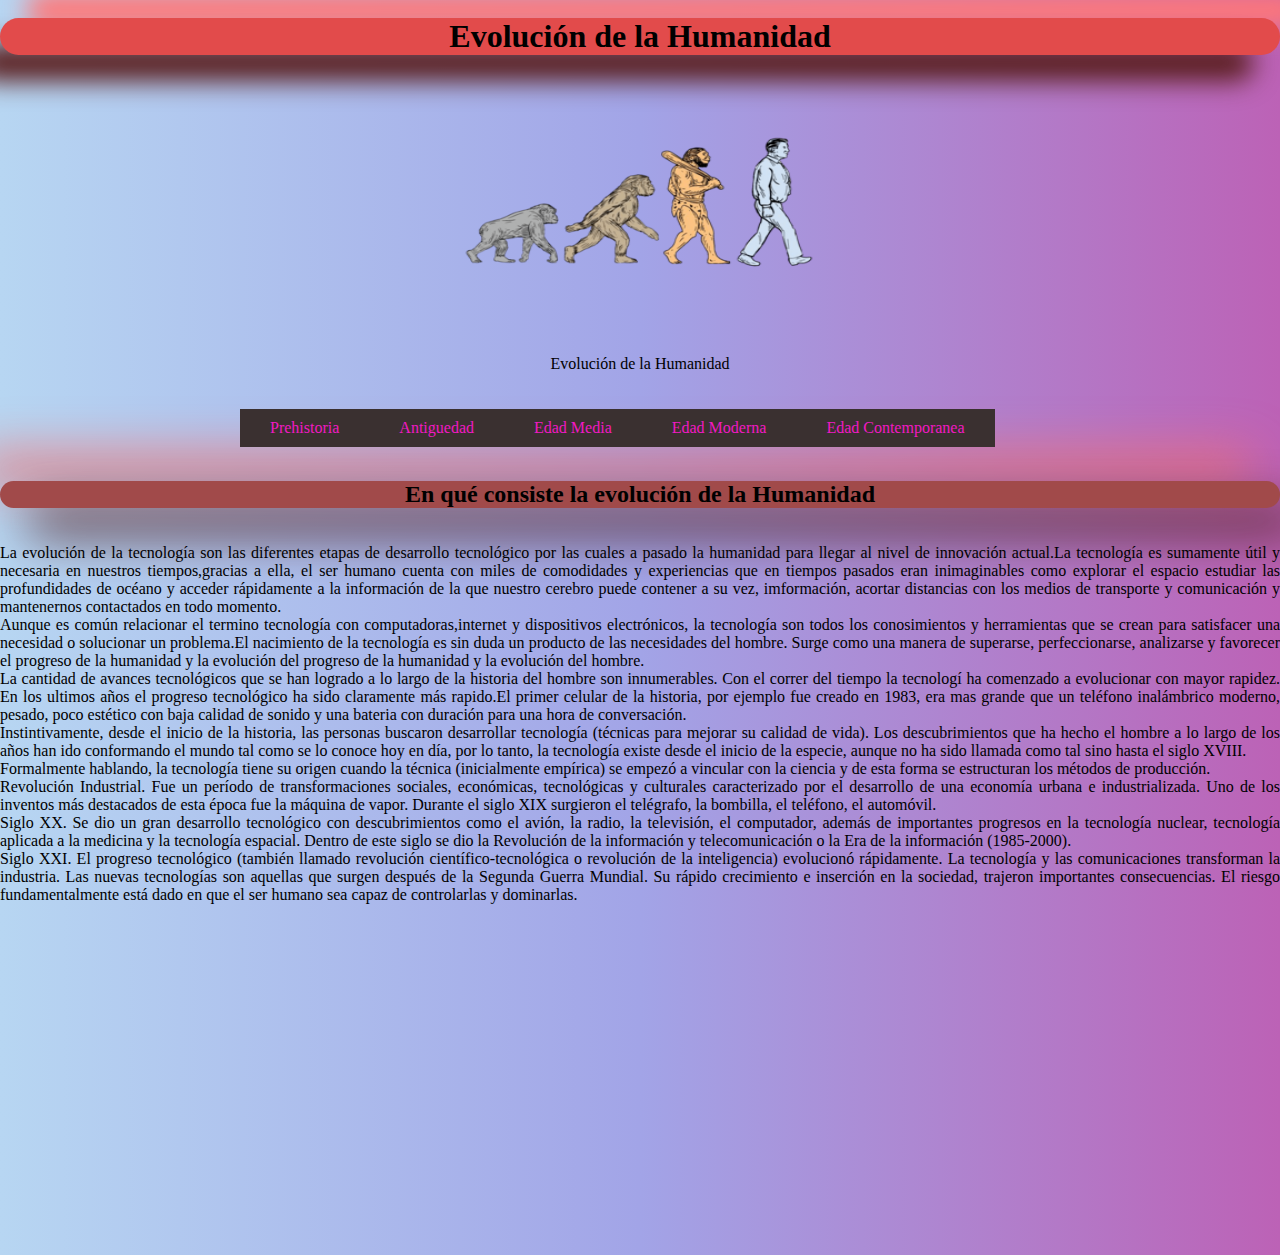
<file: index.html>
<doctype html>
<html>
	<head>
		<meta charset="utf-8">
		<title>Evolucion de la Humanidad</title>
		<link rel="stylesheet" href="Evolucion.css">
	</head>
	<body></br>
			<center><h1>Evoluci&oacuten de la Humanidad</h1></center>
		<figure>
			<center><img src="Imagenes\evolucion.png" alt="Escudo" width="400" height="300">
			<figcaption>Evoluci&oacuten de la Humanidad</figcaption></center>
		</figure>
			<br></br>

		<div id="header">
            <ul class="nav">
                <li> <a href="Prehistoria.html">Prehistoria</a></li>
                <li> <a href="Antiguedad.html">Antiguedad</a></li>
                <li> <a href="Edad Media.html">Edad Media</a></li>
				<li> <a href="Edad Moderna.html">Edad Moderna</a></li>
				<li> <a href="Edad Contemporanea.html">Edad Contemporanea</a></li>
            </ul>
        	</div>
			<br></br><br></br>

		<h2>En qu&eacute consiste la evoluci&oacuten de la Humanidad</h2>
		<br></br>
		<p>La evoluci&oacuten de la tecnolog&iacutea son las diferentes etapas de desarrollo tecnol&oacutegico
		por las cuales a pasado la humanidad para llegar al nivel de innovaci&oacuten actual.La tecnolog&iacutea es
		sumamente &uacutetil y necesaria en nuestros tiempos,gracias a ella, el ser humano cuenta con miles de comodidades 
		y experiencias que en tiempos pasados eran inimaginables como explorar el espacio estudiar las profundidades de oc&eacuteano
		y acceder r&aacutepidamente a la informaci&oacuten de la que nuestro cerebro puede contener a su vez, imformaci&oacuten, acortar distancias 
		con los medios de transporte y comunicaci&oacuten y mantenernos contactados en todo momento.</p> 	

		<p>Aunque es com&uacuten relacionar el termino tecnolog&iacutea con computadoras,internet y dispositivos 
		electr&oacutenicos, la tecnolog&iacutea son todos los conosimientos y herramientas que se crean para satisfacer 
		una necesidad o solucionar un problema.El nacimiento de la tecnolog&iacutea es sin duda un producto de las necesidades del hombre.
		Surge como una manera de superarse, perfeccionarse, analizarse y favorecer el progreso de la humanidad y la evoluci&oacuten del 
		progreso de la humanidad y la evoluci&oacuten del hombre.</p>

		<p>La cantidad de avances tecnol&oacutegicos que se han logrado a lo largo de la historia del hombre son innumerables. Con el correr del tiempo
		la tecnolog&iacute ha comenzado a evolucionar con mayor rapidez. En los ultimos a&ntildeos el progreso tecnol&oacutegico ha sido claramente m&aacutes 
		rapido.El primer celular de la historia, por ejemplo fue creado en 1983, era mas grande que un tel&eacutefono inal&aacutembrico moderno, pesado, poco 
		est&eacutetico con baja calidad de sonido y una bateria con duraci&oacuten para una hora de conversaci&oacuten.</p><br\>

		<p>Instintivamente, desde el inicio de la historia, las personas buscaron desarrollar tecnolog&iacutea (t&eacutecnicas para mejorar su calidad de 		vida). Los descubrimientos que ha hecho el hombre a lo largo de los a&ntildeos han ido conformando el mundo tal como se lo conoce hoy en día, por lo 		tanto, la tecnolog&iacutea existe desde el inicio de la especie, aunque no ha sido llamada como tal sino hasta el siglo XVIII.</p>

		<p>Formalmente hablando, la tecnolog&iacutea tiene su origen cuando la t&eacutecnica (inicialmente emp&iacuterica) se empez&oacute a vincular con la 		ciencia y de esta forma se estructuran los m&eacutetodos de producci&oacuten.</p>

		<p>Revoluci&oacuten Industrial. Fue un per&iacuteodo de transformaciones sociales, econ&oacutemicas, tecnol&oacutegicas y culturales caracterizado por 		el desarrollo de una econom&iacutea urbana e industrializada. Uno de los inventos más destacados de esta &eacutepoca fue la m&aacutequina de vapor. 		Durante el siglo XIX surgieron el tel&eacutegrafo, la bombilla, el tel&eacutefono, el automóvil.</p>
		<p>Siglo XX. Se dio un gran desarrollo tecnol&oacutegico con descubrimientos como el avi&oacuten, la radio, la televisi&oacuten, el computador, 		adem&aacutes de importantes progresos en la tecnolog&iacutea nuclear, tecnolog&iacutea aplicada a la medicina y la tecnolog&iacutea espacial. Dentro de 		este siglo se dio la Revoluci&oacuten de la informaci&oacuten y telecomunicaci&oacuten o la Era de la informaci&oacuten (1985-2000).</p>
		<p>Siglo XXI. El progreso tecnol&oacutegico (también llamado revoluci&oacuten cient&iacutefico-tecnol&oacutegica o revoluci&oacuten de la inteligencia) 		evolucion&oacute r&aacutepidamente. La tecnolog&iacutea y las comunicaciones transforman la industria. Las nuevas tecnolog&iacuteas son aquellas que 		surgen despu&eacutes de la Segunda Guerra Mundial. Su r&aacutepido crecimiento e inserci&oacuten en la sociedad, trajeron importantes consecuencias. El 		riesgo fundamentalmente est&aacute dado en que el ser humano sea capaz de controlarlas y dominarlas.</p>

		<br></br>
		<center><iframe width="560" height="315" src="https://www.youtube.com/embed/mI_iedw1WRM?si=tGAm7QE2v2FVAvvI" 
		title="YouTube video player" frameborder="0" allow="accelerometer; autoplay; clipboard-write; encrypted-media; gyroscope; picture-in-picture; web-share" referrerpolicy="strict-origin-when-cross-origin" allowfullscreen></iframe>
		</center>

	</body>
</html>
</file>
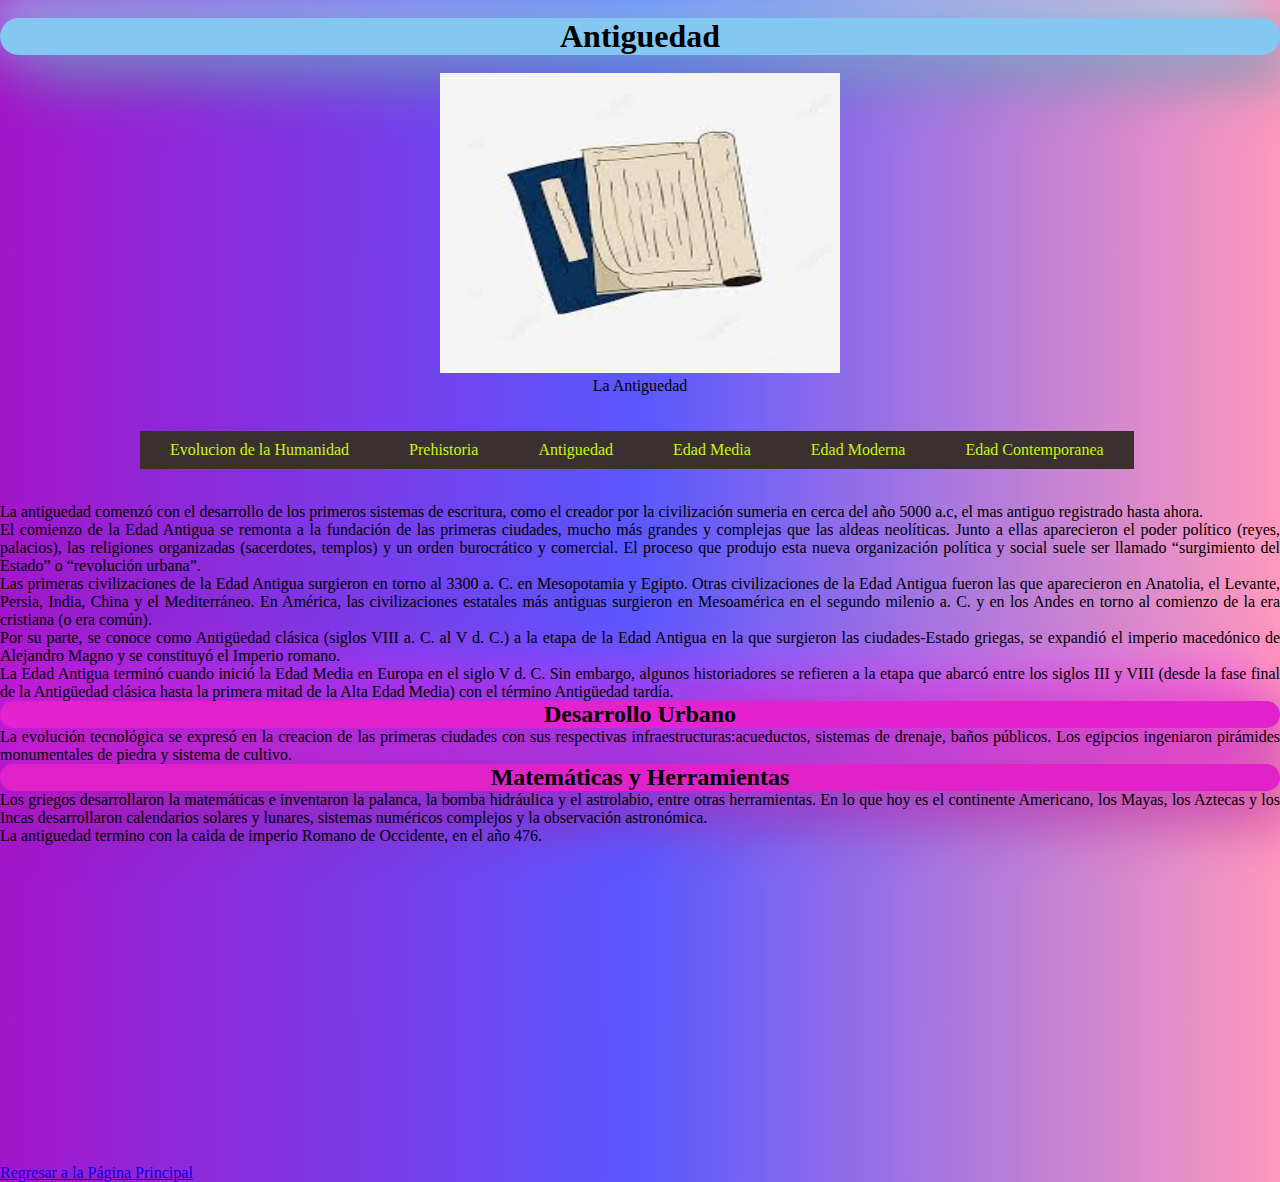
<file: Antiguedad.html>
<!doctype html>
<html>
	<head>
		<meta charset="utf-8">
		<title>Antiguedad</title>
		<link rel="stylesheet" href="Antigu.css">
	</head>
	<body></br>
		<center><h1>Antiguedad</h1></center></br>
		<figure>
			<center><img src="Imagenes\antig.jpg" alt="Escudo" width="400" height="300">
			<figcaption>La Antiguedad</figcaption></center>
		</figure>
		<br></br>

		<div id="header">
            <ul class="nav">
				<li> <a href="index.html">Evolucion de la Humanidad</a></li>
                <li> <a href="Prehistoria.html">Prehistoria</a></li>
                <li> <a href="Antiguedad.html">Antiguedad</a></li>
                <li> <a href="Edad Media.html">Edad Media</a></li>
				<li> <a href="Edad Moderna.html">Edad Moderna</a></li>
				<li> <a href="Edad Contemporanea.html">Edad Contemporanea</a></li>
            </ul>
        	</div>
			<br></br><br></br>

		<p>La antiguedad comenz&oacute con el desarrollo de los primeros sistemas de escritura, como el creador por la 
		civilizaci&oacuten sumeria en cerca del a&ntildeo 5000 a.c, el mas antiguo registrado hasta ahora.</p>

		<p>El comienzo de la Edad Antigua se remonta a la fundaci&oacuten de las primeras ciudades, mucho m&aacutes grandes y complejas que las aldeas 			neol&iacuteticas. Junto a ellas aparecieron el poder pol&iacutetico (reyes, palacios), las religiones organizadas (sacerdotes, templos) y un orden 		burocr&aacutetico y comercial. El proceso que produjo esta nueva organizaci&oacuten pol&iacutetica y social suele ser llamado “surgimiento del Estado” 		o “revoluci&oacuten urbana”.</p>

		<p>Las primeras civilizaciones de la Edad Antigua surgieron en torno al 3300 a. C. en Mesopotamia y Egipto. Otras civilizaciones de la Edad Antigua 		fueron las que aparecieron en Anatolia, el Levante, Persia, India, China y el Mediterr&aacuteneo. En Am&eacuterica, las civilizaciones estatales 		m&aacutes antiguas surgieron en Mesoam&eacuterica en el segundo milenio a. C. y en los Andes en torno al comienzo de la era cristiana (o era 			com&uacuten).</p>

		<p>Por su parte, se conoce como Antigüedad clásica (siglos VIII a. C. al V d. C.) a la etapa de la Edad Antigua en la que surgieron las ciudades-Estado 		griegas, se expandi&oacute el imperio maced&oacutenico de Alejandro Magno y se constituy&oacute el Imperio romano.</p>

		<p>La Edad Antigua terminó cuando inici&oacute la Edad Media en Europa en el siglo V d. C. Sin embargo, algunos historiadores se refieren a la etapa 		que abarc&oacute entre los siglos III y VIII (desde la fase final de la Antigüedad cl&aacutesica hasta la primera mitad de la Alta Edad Media) con el 		t&eacutermino Antigüedad tard&iacutea.</p>

		<h2>Desarrollo Urbano</h2> 
		<p>La evoluci&oacuten tecnol&oacutegica se expres&oacute en la creacion de las primeras ciudades con sus respectivas 
		infraestructuras:acueductos, sistemas de drenaje, ba&ntildeos p&uacuteblicos. Los egipcios ingeniaron pir&aacutemides 
		monumentales de piedra y sistema de cultivo.<p>

		<h2>Matem&aacuteticas y Herramientas</h2>
		 <p>Los griegos desarrollaron la matem&aacuteticas e inventaron la palanca, la bomba hidr&aacuteulica y el astrolabio, entre
		otras herramientas. En lo que hoy es el continente Americano, los Mayas, los Aztecas y los Incas desarrollaron calendarios 
		solares y lunares, sistemas num&eacutericos complejos y la observaci&oacuten astron&oacutemica.</p>

		<p>La antiguedad termino con la caida de imperio Romano de Occidente, en el a&ntildeo 476.</p>
		
		<center><iframe width="560" height="315" src="https://www.youtube.com/embed/QUtu3BgH4jA?si=BJrjDYvsmdV4lzlE" title="YouTube video player" 			frameborder="0" allow="accelerometer; autoplay; clipboard-write; encrypted-media; gyroscope; picture-in-picture; web-share" referrerpolicy="strict-		origin-when-cross-origin" allowfullscreen></iframe></center>

		<a href="index.html">Regresar a la P&aacutegina Principal</a>
	</body>
</html>
</file>
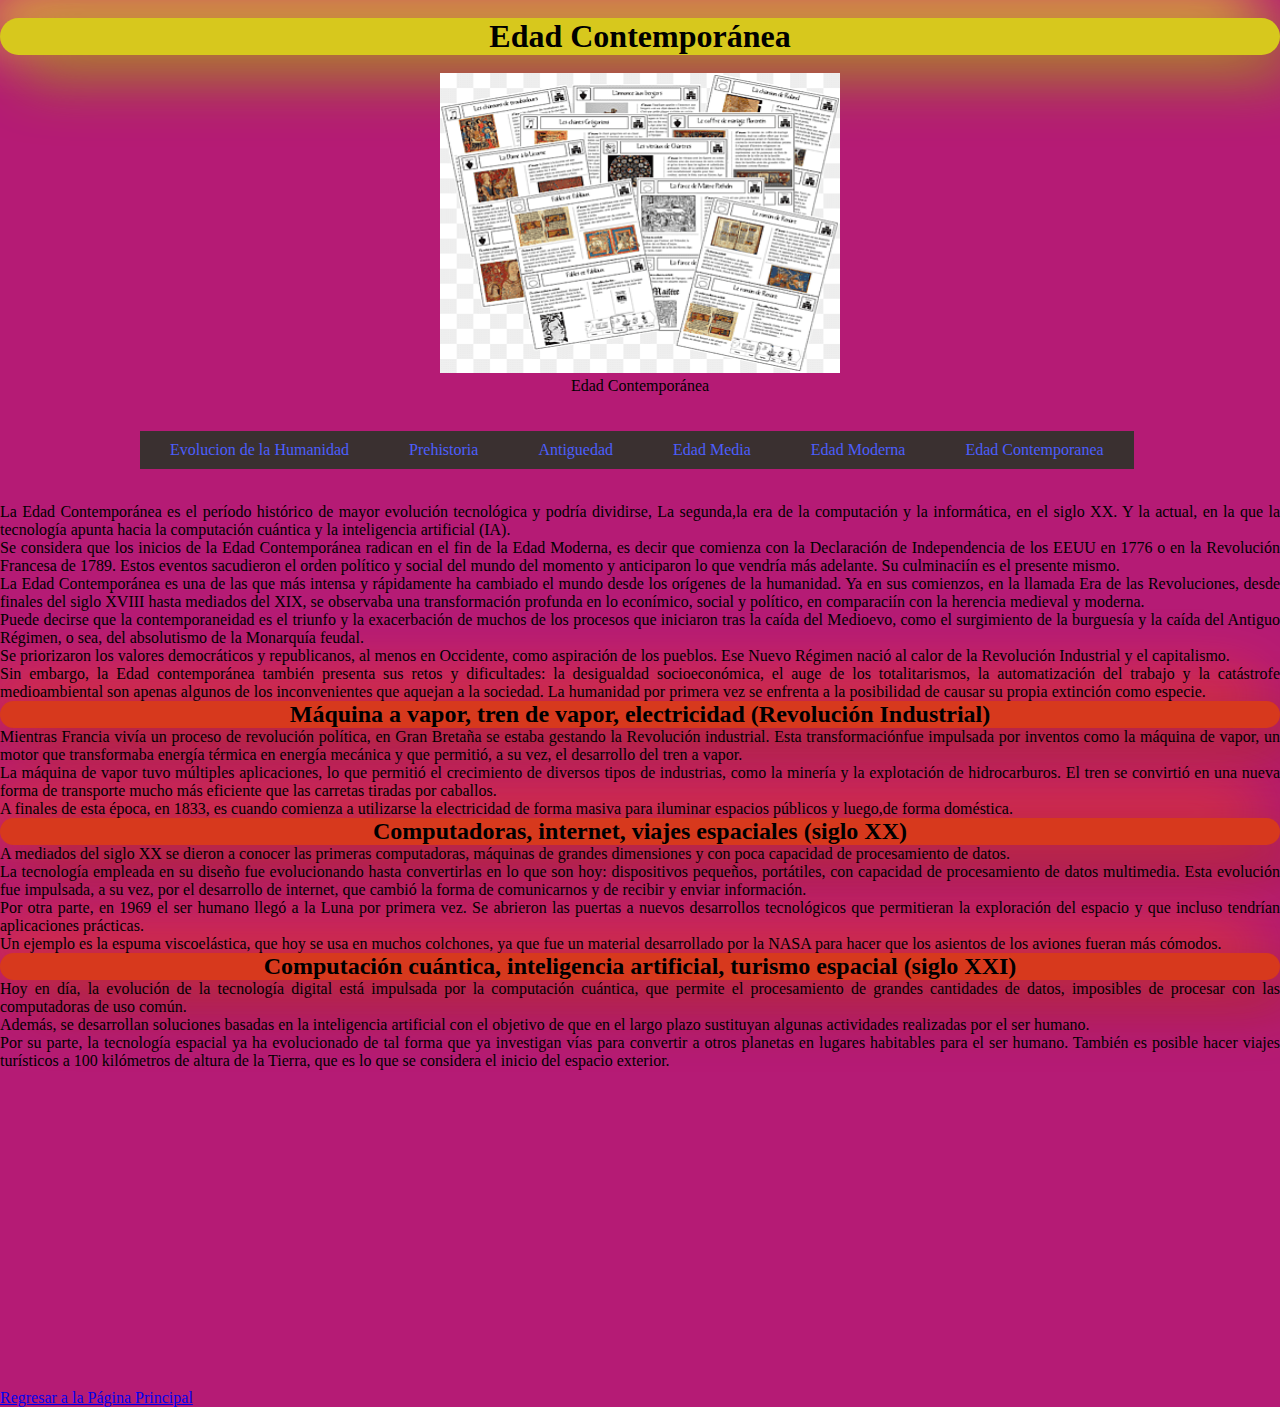
<file: Edad Contemporanea.html>
<!doctype html>
<html>
	<head>
		<meta charset="utf-8">
		<title>Edad Contempor&aacutenea</title>
		<link rel="stylesheet" href="Comten.css">
	</head>
	<body></br>
		<center><h1>Edad Contempor&aacutenea</h1></center></br>
		<figure>
			<center><img src="Imagenes\comt.png" alt="Escudo" width="400" height="300">
			<figcaption>Edad Contempor&aacutenea</figcaption></center>
		</figure>
		<br></br>

		<div id="header">
            <ul class="nav">
				<li> <a href="index.html">Evolucion de la Humanidad</a></li>
                <li> <a href="Prehistoria.html">Prehistoria</a></li>
                <li> <a href="Antiguedad.html">Antiguedad</a></li>
                <li> <a href="Edad Media.html">Edad Media</a></li>
				<li> <a href="Edad Moderna.html">Edad Moderna</a></li>
				<li> <a href="Edad Contemporanea.html">Edad Contemporanea</a></li>
            </ul>
        	</div>
			<br></br><br></br>


		<p>La Edad Contempor&aacutenea es el per&iacuteodo hist&oacuterico de mayor evoluci&oacuten 
		tecnol&oacutegica y podría dividirse, La segunda,la era de la computaci&oacuten y la inform&aacutetica, en 
		el siglo XX. Y la actual, en la que la tecnolog&iacutea apunta hacia la computaci&oacuten cu&aacutentica y 
		la inteligencia artificial (IA).</p>

		<p>Se considera que los inicios de la Edad Contempor&aacutenea radican en el fin de la Edad Moderna, es decir que comienza con la Declaraci&oacuten de 		Independencia de los EEUU en 1776 o en la Revoluci&oacuten Francesa de 1789. Estos eventos sacudieron el orden pol&iacutetico y social del mundo del 		momento y anticiparon lo que vendr&iacutea m&aacutes adelante. Su culminaci&iacuten es el presente mismo.</p>

		<p>La Edad Contempor&aacutenea es una de las que m&aacutes intensa y r&aacutepidamente ha cambiado el mundo desde los orígenes de la humanidad. Ya en 		sus comienzos, en la llamada Era de las Revoluciones, desde finales del siglo XVIII hasta mediados del XIX, se observaba una transformación profunda en 		lo econ&iacutemico, social y pol&iacutetico, en comparaci&iacuten con la herencia medieval y moderna.</p>

		<p>Puede decirse que la contemporaneidad es el triunfo y la exacerbaci&oacuten de muchos de los procesos que iniciaron tras la ca&iacuteda del 			Medioevo, como el surgimiento de la burgues&iacutea y la caída del Antiguo R&eacutegimen, o sea, del absolutismo de la Monarqu&iacutea feudal.</p>

		<p>Se priorizaron los valores democr&aacuteticos y republicanos, al menos en Occidente, como aspiración de los pueblos. Ese Nuevo R&eacutegimen nació 		al calor de la Revoluci&oacuten Industrial y el capitalismo.</p>

		<p>Sin embargo, la Edad contempor&aacutenea tambi&eacuten presenta sus retos y dificultades: la desigualdad socioecon&oacutemica, el auge de los 		totalitarismos, la automatizaci&oacuten del trabajo y la cat&aacutestrofe medioambiental son apenas algunos de los inconvenientes que aquejan a la 		sociedad. La humanidad por primera vez se enfrenta a la posibilidad de causar su propia extinción como especie.</p>

		<h2>M&aacutequina a vapor, tren de vapor, electricidad (Revolución Industrial)</h2>
		<p>Mientras Francia viv&iacutea un proceso de revoluci&oacuten pol&iacutetica, en Gran Bretaña se estaba gestando la Revoluci&oacuten industrial. 
		Esta transformaci&oacutenfue impulsada por inventos como la m&aacutequina de vapor, un motor que transformaba energ&iacutea t&eacutermica en 			energ&iacutea mec&aacutenica y que permiti&oacute, a su vez, el desarrollo del tren a vapor.</p>

		<p>La m&aacutequina de vapor tuvo m&uacuteltiples aplicaciones, lo que permiti&oacute el crecimiento de diversos tipos de industrias, como la minería y 		la explotaci&oacuten de hidrocarburos.
		El tren se convirti&oacute en una nueva forma de transporte mucho más eficiente que las carretas tiradas por caballos.</p>

		<p>A finales de esta &eacutepoca, en 1833, es cuando comienza a utilizarse la electricidad de forma masiva para iluminar espacios p&uacuteblicos y 		luego,de forma dom&eacutestica.</p>

		<h2>Computadoras, internet, viajes espaciales (siglo XX)</h2>
		<p>A mediados del siglo XX se dieron a conocer las primeras computadoras, m&aacutequinas de grandes dimensiones y con poca capacidad de procesamiento 		de datos.</p>

		<p>La tecnolog&iacutea empleada en su diseño fue evolucionando hasta convertirlas en lo que son hoy: dispositivos pequeños, port&aacutetiles, con 		capacidad de procesamiento de datos multimedia. Esta evoluci&oacuten fue impulsada, a su vez, por el desarrollo de internet, que cambi&oacute la forma 		de comunicarnos y de recibir y enviar informaci&oacuten.</p>

		<p>Por otra parte, en 1969 el ser humano lleg&oacute a la Luna por primera vez. Se abrieron las puertas a nuevos desarrollos tecnol&oacutegicos que 		permitieran la exploraci&oacuten del espacio y que incluso tendr&iacutean aplicaciones pr&aacutecticas.</p>

		<p>Un ejemplo es la espuma viscoel&aacutestica, que hoy se usa en muchos colchones, ya que fue un material desarrollado por la NASA para hacer que los 		asientos de los aviones fueran m&aacutes c&oacutemodos.</p>

		<h2>Computaci&oacuten cu&aacutentica, inteligencia artificial, turismo espacial (siglo XXI)</h2>
		<p>Hoy en d&iacutea, la evoluci&oacuten de la tecnolog&iacutea digital está impulsada por la computaci&oacuten cu&aacutentica, que permite el 			procesamiento de grandes cantidades de datos, imposibles de procesar con las computadoras de uso com&uacuten.</p>

		<p>Adem&aacutes, se desarrollan soluciones basadas en la inteligencia artificial con el objetivo de que en el largo plazo sustituyan algunas 			actividades realizadas por el ser humano.</p>

		<p>Por su parte, la tecnolog&iacutea espacial ya ha evolucionado de tal forma que ya investigan v&iacuteas para convertir a otros planetas en lugares 		habitables para el ser humano. Tambi&eacuten es posible hacer viajes tur&iacutesticos a 100 kil&oacutemetros de altura de la Tierra, que es lo que se 		considera el inicio del espacio exterior.</p>

		<center><iframe width="560" height="315" src="https://www.youtube.com/embed/d_h-CdjL4l4?si=4SZYvibAD-cQ1XCV" title="YouTube video player" 			frameborder="0" allow="accelerometer; autoplay; clipboard-write; encrypted-media; gyroscope; picture-in-picture; web-share" referrerpolicy="strict-		origin-when-cross-origin" allowfullscreen></iframe></center>

		<a href="index.html">Regresar a la P&aacutegina Principal</a>
	
	</body>
</html>
</file>
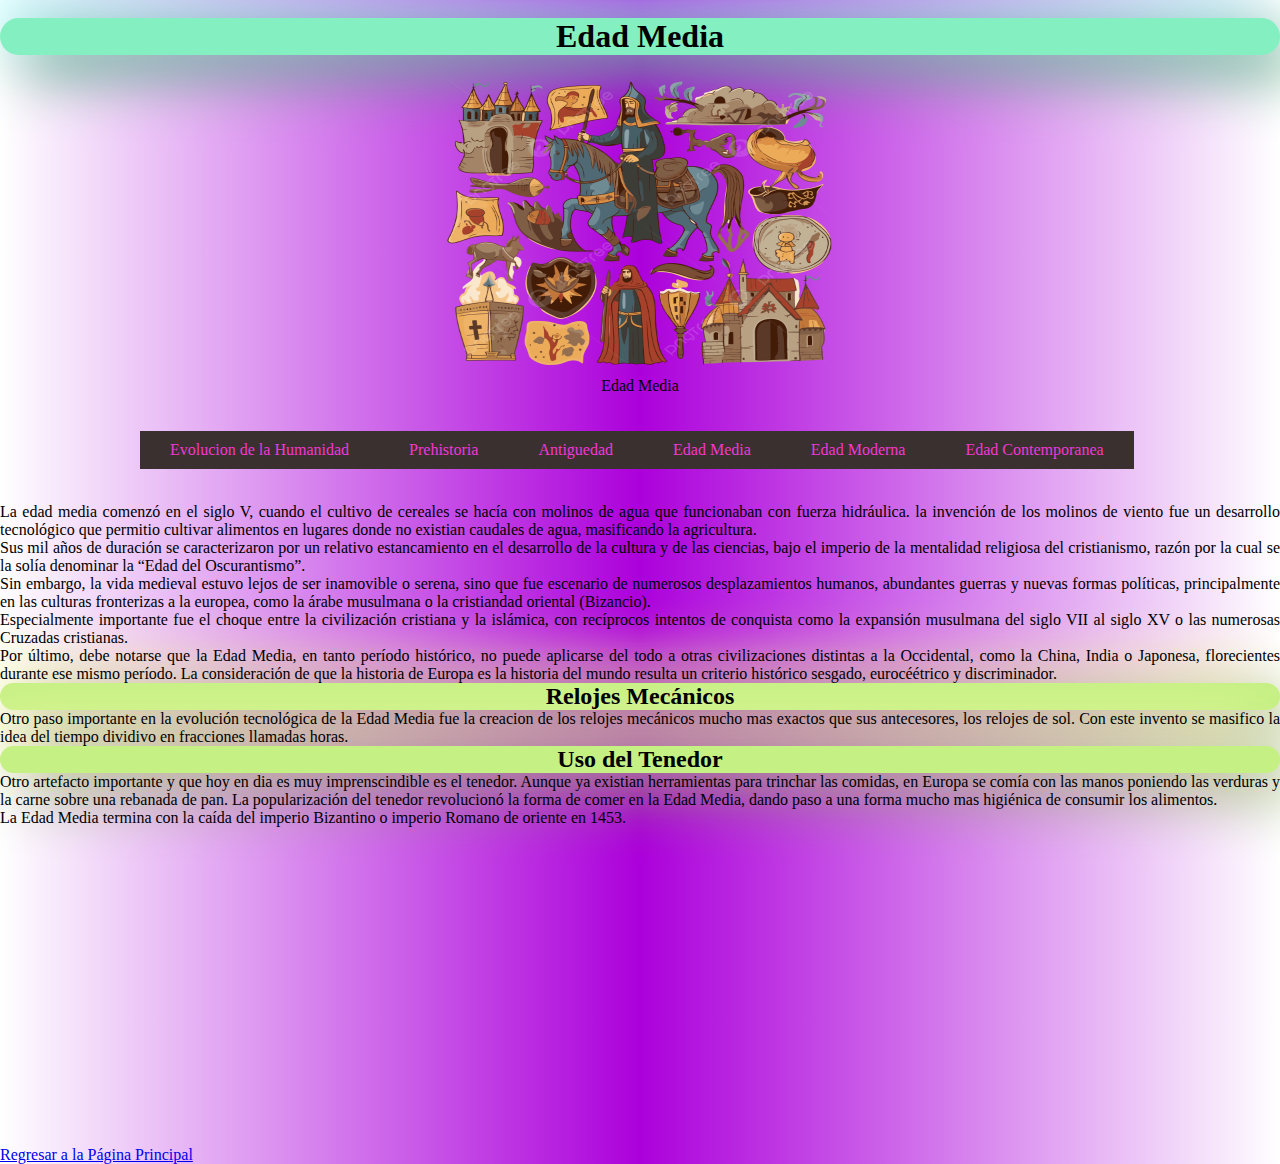
<file: Edad Media.html>
<!doctype html>
<html>
	<head>
		<meta charset="utf-8">
		<title>Edad Media</title>
		<link rel="stylesheet" href="Media.css">
	</head>
	<body></br>
		<center><h1>Edad Media</h1></center></br>
		<figure>
			<center><img src="Imagenes\media.png" alt="Escudo" width="400" height="300">
			<figcaption>Edad Media</figcaption></center>
		</figure>
		<br></br>

		<div id="header">
            <ul class="nav">
				<li> <a href="index.html">Evolucion de la Humanidad</a></li>
                <li> <a href="Prehistoria.html">Prehistoria</a></li>
                <li> <a href="Antiguedad.html">Antiguedad</a></li>
                <li> <a href="Edad Media.html">Edad Media</a></li>
				<li> <a href="Edad Moderna.html">Edad Moderna</a></li>
				<li> <a href="Edad Contemporanea.html">Edad Contemporanea</a></li>
            </ul>
        	</div>
			<br></br><br></br>

		<p>La edad media comenz&oacute en el siglo V, cuando el cultivo de cereales se hac&iacutea con molinos de agua que funcionaban
		con fuerza hidr&aacuteulica. la invenci&oacuten de los molinos de viento fue un desarrollo tecnol&oacutegico  que permitio cultivar
		alimentos en lugares donde no existian caudales de agua, masificando la agricultura.</p>

		<p>Sus mil años de duraci&oacuten se caracterizaron por un relativo estancamiento en el desarrollo de la cultura y de las ciencias, bajo el imperio de 		la mentalidad religiosa del cristianismo, raz&oacuten por la cual se la solía denominar la “Edad del Oscurantismo”.</p> 	

		<p>Sin embargo, la vida medieval estuvo lejos de ser inamovible o serena, sino que fue escenario de numerosos desplazamientos humanos, abundantes 		guerras y nuevas formas pol&iacuteticas, principalmente en las culturas fronterizas a la europea, como la &aacuterabe musulmana o la cristiandad 		oriental (Bizancio).</p>

		<p>Especialmente importante fue el choque entre la civilizaci&oacuten cristiana y la isl&aacutemica, con rec&iacuteprocos intentos de conquista como la 		expansi&oacuten musulmana del siglo VII al siglo XV o las numerosas Cruzadas cristianas.</p>

		<p>Por &uacuteltimo, debe notarse que la Edad Media, en tanto per&iacuteodo hist&oacuterico, no puede aplicarse del todo a otras civilizaciones 		distintas a la Occidental, como la China, India o Japonesa, florecientes durante ese mismo per&iacuteodo. La consideraci&oacuten de que la historia de 		Europa es la historia del mundo resulta un criterio hist&oacuterico sesgado, eurocé&eacutetrico y discriminador.</p>

		<h2>Relojes Mec&aacutenicos</h2>
		<p>Otro paso importante en la evoluci&oacuten tecnol&oacutegica de la Edad Media fue la creacion de los relojes mec&aacutenicos 
		mucho mas exactos que sus antecesores, los relojes de sol. Con este invento se masifico la idea del tiempo dividivo en fracciones 
		llamadas horas.</p>

		<h2>Uso del Tenedor</h2>
		<p>Otro artefacto importante y que hoy en dia es muy imprenscindible es el tenedor. Aunque ya existian herramientas para trinchar las 
		comidas, en Europa se com&iacutea con las manos poniendo las verduras y la carne sobre una rebanada de pan. La popularizaci&oacuten del 
		tenedor revolucion&oacute la forma de comer en la Edad Media, dando paso a una forma mucho mas higi&eacutenica de consumir los alimentos.</p>

		<p>La Edad Media termina con la ca&iacuteda del imperio Bizantino o imperio Romano de oriente en 1453.</p>

		<center><iframe width="560" height="315" src="https://www.youtube.com/embed/DjdFLJT5lhY?si=wtAVLTEbJKa85K54" title="YouTube video player" 
		frameborder="0" allow="accelerometer; autoplay; clipboard-write; encrypted-media; gyroscope; picture-in-picture; web-share" 
		referrerpolicy="strict-origin-when-cross-origin" allowfullscreen></iframe>
		</center>

		<a href="index.html">Regresar a la P&aacutegina Principal</a>
	</body>
</html>
</file>
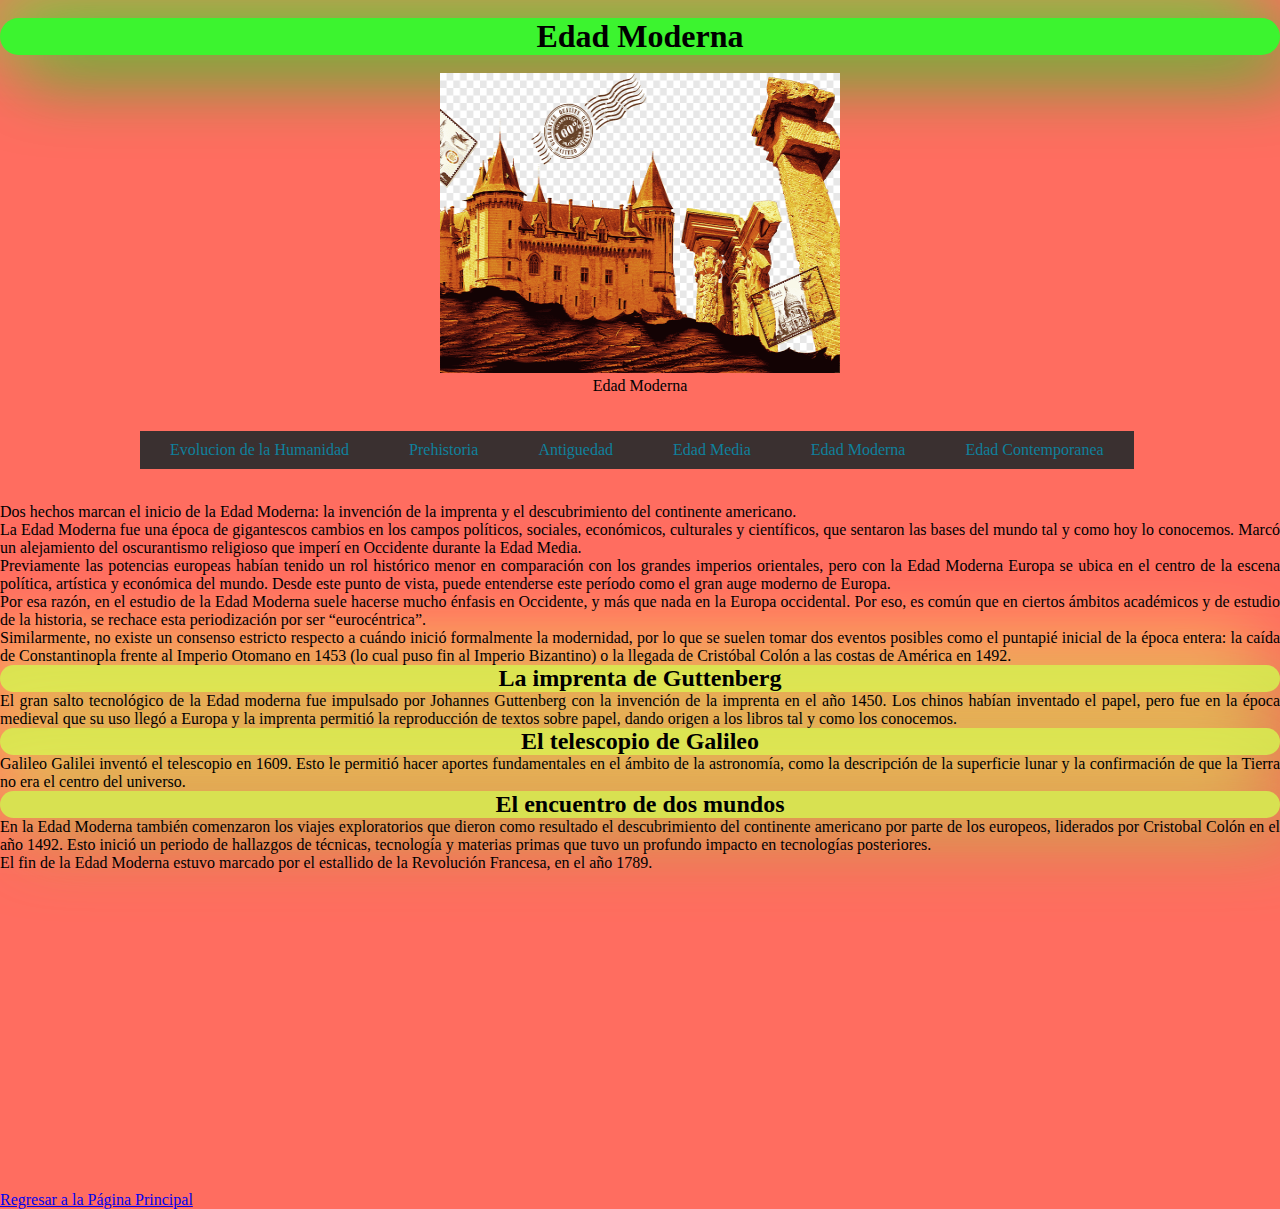
<file: Edad Moderna.html>
<!doctype html>
<html>
	<head>
		<meta charset="utf-8">
		<title>Edad Moderna</title>
		<link rel="stylesheet" href="Moderna.css">
	</head>
	<body></br>
		<center><h1>Edad Moderna</h1></center></br>
		<figure>
			<center><img src="Imagenes\moderna.png" alt="Escudo" width="400" height="300">
			<figcaption>Edad Moderna</figcaption></center>
		</figure>
		<br></br>

		<div id="header">
            <ul class="nav">
				<li> <a href="index.html">Evolucion de la Humanidad</a></li>
                <li> <a href="Prehistoria.html">Prehistoria</a></li>
                <li> <a href="Antiguedad.html">Antiguedad</a></li>
                <li> <a href="Edad Media.html">Edad Media</a></li>
				<li> <a href="Edad Moderna.html">Edad Moderna</a></li>
				<li> <a href="Edad Contemporanea.html">Edad Contemporanea</a></li>
            </ul>
        	</div>
			<br></br><br></br>
		<p>Dos hechos marcan el inicio de la Edad Moderna: la invención de la imprenta y el descubrimiento del continente americano.</p>

		<p>La Edad Moderna fue una &eacutepoca de gigantescos cambios en los campos pol&iacuteticos, sociales, econ&oacutemicos, culturales y 				cient&iacuteficos, que sentaron las bases del mundo tal y como hoy lo conocemos. Marcó un alejamiento del oscurantismo religioso que imper&iacute en 		Occidente durante la Edad Media.</p>

		<p>Previamente las potencias europeas hab&iacutean tenido un rol hist&oacuterico menor en comparaci&oacuten con los grandes imperios orientales, pero 		con la Edad Moderna Europa se ubica en el centro de la escena pol&iacutetica, art&iacutestica y econ&oacutemica del mundo. Desde este punto de vista, 		puede entenderse este per&iacuteodo como el gran auge moderno de Europa.</p>

		<p>Por esa raz&oacuten, en el estudio de la Edad Moderna suele hacerse mucho &eacutenfasis en Occidente, y m&aacutes que nada en la Europa occidental. 		Por eso, es com&uacuten que en ciertos &aacutembitos académicos y de estudio de la historia, se rechace esta periodizaci&oacuten por ser 			“euroc&eacutentrica”.</p>

		<p>Similarmente, no existe un consenso estricto respecto a cuándo inici&oacute formalmente la modernidad, por lo que se suelen tomar dos eventos 		posibles como el puntapi&eacute inicial de la &eacutepoca entera: la caída de Constantinopla frente al Imperio Otomano en 1453 (lo cual puso fin al 		Imperio Bizantino) o la llegada de Cristóbal Col&oacuten a las costas de Am&eacuterica en 1492.</p>

		<h2>La imprenta de Guttenberg</h2>
		<p>El gran salto tecnol&oacutegico de la Edad moderna fue impulsado por Johannes Guttenberg con la invenci&oacuten de la imprenta en el a&ntildeo 1450. 
		Los chinos habían inventado el papel, pero fue en la &eacutepoca medieval que su uso lleg&oacute a Europa y la imprenta permiti&oacute la 			reproducci&oacuten de textos sobre papel, dando origen a los libros tal y como los conocemos.</p>

		<h2>El telescopio de Galileo</h2>
		<p>Galileo Galilei invent&oacute el telescopio en 1609. Esto le permiti&oacute hacer aportes fundamentales en el &aacutembito de la astronom&iacutea, 		como la descripci&oacuten de la superficie lunar y la confirmaci&oacuten de que la Tierra no era el centro del universo.</p>

		<h2>El encuentro de dos mundos</h2>
		<p>En la Edad Moderna tambi&eacuten comenzaron los viajes exploratorios que dieron como resultado el descubrimiento del continente americano por parte 
		de los europeos, liderados por Cristobal Col&oacuten en el año 1492. Esto inici&oacute un periodo de hallazgos de t&eacutecnicas, tecnolog&iacutea y 		materias primas que tuvo un profundo impacto en tecnolog&iacuteas posteriores.</p>

		<p>El fin de la Edad Moderna estuvo marcado por el estallido de la Revolución Francesa, en el año 1789.</p>

		<center><iframe width="560" height="315" src="https://www.youtube.com/embed/Dcqu9CGmAAw?si=GD7Pkmum6_O8ylfw" title="YouTube video player" 			frameborder="0" allow="accelerometer; autoplay; clipboard-write; encrypted-media; gyroscope; picture-in-picture; web-share" referrerpolicy="strict-		origin-when-cross-origin" allowfullscreen></iframe></center>

		<a href="index.html">Regresar a la P&aacutegina Principal</a>
	</body>
</html>
</file>
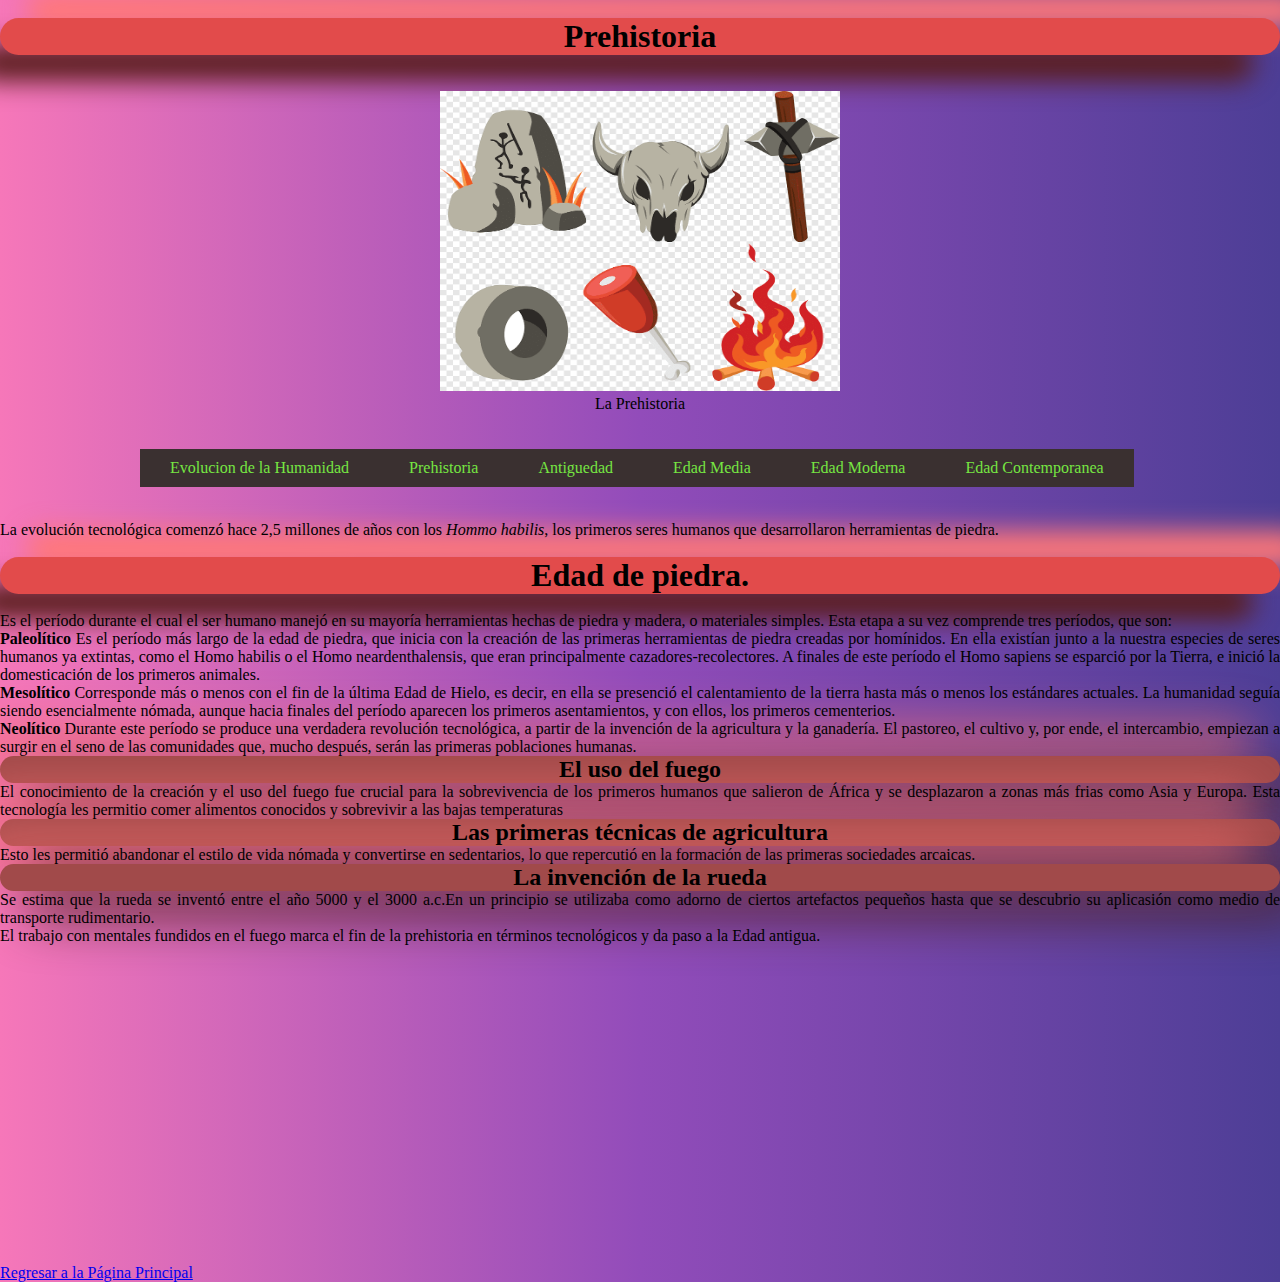
<file: Prehistoria.html>
<!doctype html>
<html>
	<head>
		<meta charset="utf-8">
		<title>Prehistoria</title>
		<link rel="stylesheet" href="prehis.css">
	</head>
	<body></br>
		<center><h1>Prehistoria</h1></center>
		<br></br>
		<figure>
			<center><img src="Imagenes\prehis.png" alt="Escudo" width="400" height="300">
			<figcaption>La Prehistoria</figcaption></center>
		</figure>

		<br></br>

		<div id="header">
            <ul class="nav">
				<li> <a href="index.html">Evolucion de la Humanidad</a></li>
                <li> <a href="Prehistoria.html">Prehistoria</a></li>
                <li> <a href="Antiguedad.html">Antiguedad</a></li>
                <li> <a href="Edad Media.html">Edad Media</a></li>
				<li> <a href="Edad Moderna.html">Edad Moderna</a></li>
				<li> <a href="Edad Contemporanea.html">Edad Contemporanea</a></li>
            </ul>
        	</div>
			<br></br><br></br>


		<p>La evoluci&oacuten tecnol&oacutegica comenz&oacute hace 2,5 millones de a&ntildeos con los <em>Hommo habilis</em>,
		los primeros seres humanos que desarrollaron herramientas de piedra.
		<br></br>

		<h1>Edad de piedra.</h1>
		</br>
		<p>Es el per&iacuteodo durante el cual el ser humano manej&oacute en su mayor&iacutea herramientas hechas de piedra y madera, o materiales simples. 		Esta etapa a su vez comprende tres per&iacuteodos, que son:</p>

		<p><strong>Paleol&iacutetico</strong> Es el per&iacuteodo m&aacutes largo de la edad de piedra, que inicia con la creaci&oacuten de las primeras 		herramientas de piedra creadas por hom&iacutenidos. En ella exist&iacutean junto a la nuestra especies de seres humanos ya extintas, como el 			Homo habilis o el Homo neardenthalensis, que eran principalmente cazadores-recolectores. A finales de este per&iacuteodo el Homo sapiens 			se esparci&oacute por la Tierra, e inici&oacute la domesticaci&oacuten de los primeros animales.</p>

		<p><strong>Mesol&iacutetico</strong> Corresponde más o menos con el fin de la última Edad de Hielo, es decir, en ella se presenci&oacute el 			calentamiento de la tierra hasta más o menos los est&aacutendares actuales. La humanidad segu&iacutea siendo esencialmente n&oacutemada, aunque hacia 		finales del per&iacuteodo aparecen los primeros asentamientos, y con ellos, los primeros cementerios.</p>

		<p><strong>Neol&iacutetico</strong> Durante este per&iacuteodo se produce una verdadera revoluci&oacuten tecnol&oacutegica, a partir de la 			invenci&oacuten de la agricultura y la ganader&iacutea. El pastoreo, el cultivo y, por ende, el intercambio, empiezan a surgir en el seno de las 		comunidades que, mucho despu&eacutes, serán las primeras poblaciones humanas.</p>

		<h2>El uso del fuego</h2>
		<p>El conocimiento de la creaci&oacuten y el uso del fuego fue crucial para la sobrevivencia de los primeros humanos que salieron de &Aacutefrica 
		y se desplazaron a zonas m&aacutes frias como Asia y Europa. Esta tecnolog&iacutea les permitio comer alimentos conocidos y sobrevivir a las bajas 
		temperaturas</p>

		<h2>Las primeras t&eacutecnicas de agricultura</h2>
		<p>Esto les permiti&oacute abandonar el estilo de vida n&oacutemada y convertirse en sedentarios, lo que repercuti&oacute en la formaci&oacuten 
		de las primeras sociedades arcaicas.</p>

		<h2>La invenci&oacuten de la rueda</h2>
		<p>Se estima que la rueda se invent&oacute entre el a&ntildeo 5000 y el 3000 a.c.En un principio se utilizaba como adorno de ciertos artefactos 
		peque&ntildeos hasta que se descubrio su aplicasi&oacuten como medio de transporte rudimentario.
		<p>El trabajo con mentales fundidos en el fuego marca el fin de la prehistoria en t&eacuterminos tecnol&oacutegicos y da paso a la Edad antigua.</p>

		<center><iframe width="560" height="315" src="https://www.youtube.com/embed/G2tUkEvo_lM?si=FvXyDQ95ImVONV2G" title="YouTube video player" 
		frameborder="0" allow="accelerometer; autoplay; clipboard-write; encrypted-media; gyroscope; picture-in-picture; web-share" 
		referrerpolicy="strict-origin-when-cross-origin" allowfullscreen></iframe>
		</center>
		
		<a href="index.html">Regresar a la P&aacutegina Principal</a>
	</body>
</html>
</file>
<file: Evolucion.css>
body{
    background: -webkit-linear-gradient(90deg, #b7d6f2,#a2a4e7,#bc62b6);
    background: linear-gradient(90deg, #b7d6f2,#a2a4e7,#bc62b6);
}
p{
    text-align:justify;
}
h1{
border-radius: 22px;
background: #e24b4b;
box-shadow:-26px 26px 26px #5a1e1e,
     26px -26px 26px #ff7878;
    text-align:center;
}
h2{
border-radius: 24px;
background: #a14a4a;
box-shadow:26px 26px 49px #512525,
     -26px -26px 49px #f26f6f;
    text-align:center;
}
h3{
    color:#0f1010;
    background-color:#fb8969;
    border:solid;
    border-radius:28px;
    border-color: #110080;
    padding:28px;
    text-align:center;
}

*{
    padding: 0px;
    margin: 0px;  
  }
  #header{
      margin: auto;
      width: 800px;
  }
  ul, ol{
      list-style: none;
  }
  .nav li a{
    background-color: #3a3030;
      color: rgb(241, 25, 195);
      text-decoration: none;
      padding: 10px 30px;
      display: block;
  }
    
  .nav > li{
      float: left;
  }
  .nav li a:hover{
      background-color: #696666;
  }
</file>
<file: Antigu.css>
body{
    background: -webkit-linear-gradient(90deg, #a316ca,#5a58fe,#ff99bd);
    background: linear-gradient(90deg, #a316ca,#5a58fe,#ff99bd);
}
p{
    text-align:justify;
}
h1{
    border-radius: 50px;
    background: #84c7f0;
    box-shadow:  20px 20px 60px #6293b2,
    -20px -20px 60px #a6fbff;
    text-align:center;
}
h2{
    border-radius: 50px;
    background: #e222c9;
    box-shadow:  20px 20px 60px #a71995,
    -20px -20px 60px #ff2bfd;
    text-align:center;
}
h3{
    color:#0f1010;
    background-color:#fb8969;
    border:solid;
    border-radius:28px;
    border-color: #110080;
    padding:28px;
    text-align:center;
}

*{
    padding: 0px;
    margin: 0px;  
  }
  #header{
      margin: auto;
      width: 1000px;
  }
  ul, ol{
      list-style: none;
  }
  .nav li a{
      background-color: #3a3030;
      color: rgb(198, 248, 17);
      text-decoration: none;
      padding: 10px 30px;
      display: block;
  }
  .nav > li{
      float: left;
  }
  .nav li a:hover{
      background-color: #696666;
  }
</file>
<file: Comten.css>
body{
    background-color:#B51B75;
}
p{
    text-align:justify;
}
h1{
    border-radius: 39px;
    background: #d7c81d;
    box-shadow:  20px 20px 60px #998e15,
    -20px -20px 60px #ffff25;
    text-align:center;
}
h2{
    border-radius: 39px;
    background: #d7391d;
    box-shadow:  20px 20px 60px #a82c17,
    -20px -20px 60px #ff4623;
    text-align:center;
}
h3{
    color:#0f1010;
    background-color:#fb8969;
    border:solid;
    border-radius:28px;
    border-color: #110080;
    padding:28px;
    text-align:center;
}

*{
    padding: 0px;
    margin: 0px;  
  }
  #header{
      margin: auto;
      width: 1000px;
  }
  ul, ol{
      list-style: none;
  }
  .nav li a{
      background-color: #3a3030;
      color: rgb(76, 94, 252);
      text-decoration: none;
      padding: 10px 30px;
      display: block;
  }
  .nav > li{
      float: left;
  }
  .nav li a:hover{
      background-color: #696666;
  }
</file>
<file: Media.css>
body{
    background: -webkit-linear-gradient(90deg, #ffffff,#ac00db,#ffffff);
    background: linear-gradient(90deg, #ffffff,#ac00db,#ffffff);
}
p{
    text-align:justify;
}
h1{
    border-radius: 39px;
    background: #84f0c1;
    box-shadow:  20px 20px 60px #5aa383,
    -20px -20px 60px #aeffff;
    text-align:center;
}
h2{
    border-radius: 39px;
    background: #c5f084;
    box-shadow:  20px 20px 60px #86a35a,
    -20px -20px 60px #ffffae;
    text-align:center;
}
h3{
    color:#0f1010;
    background-color:#fb8969;
    border:solid;
    border-radius:28px;
    border-color: #110080;
    padding:28px;
    text-align:center;
}

*{
    padding: 0px;
    margin: 0px;  
  }
  #header{
      margin: auto;
      width: 1000px;
  }
  ul, ol{
      list-style: none;
  }
  .nav li a{
      background-color: #3a3030;
      color: rgb(243, 55, 212);
      text-decoration: none;
      padding: 10px 30px;
      display: block;
  }
  .nav > li{
      float: left;
  }
  .nav li a:hover{
      background-color: #696666;
  }
</file>
<file: Moderna.css>
body{
    background-color:#FF6D60;
}
p{
    text-align:justify;
}
h1{
    border-radius: 39px;
    background: #3cf42f;
    box-shadow:  20px 20px 70px #2fbe25,
    -20px -20px 70px #49ff39;
    text-align:center;
}
h2{
    border-radius: 39px;
    background: #d8e151;
    box-shadow:  20px 20px 70px #a8b03f,
     -20px -20px 70px #ffff63;
    text-align:center;
}
h3{
    color:#0f1010;
    background-color:#fb8969;
    border:solid;
    border-radius:28px;
    border-color: #110080;
    padding:28px;
    text-align:center;
}

*{
    padding: 0px;
    margin: 0px;  
  }
  #header{
      margin: auto;
      width: 1000px;
  }
  ul, ol{
      list-style: none;
  }
  .nav li a{
      background-color: #3a3030;
      color: rgb(15, 128, 156);
      text-decoration: none;
      padding: 10px 30px;
      display: block;
  }
  .nav > li{
      float: left;
  }
  .nav li a:hover{
      background-color: #696666;
  }
</file>
<file: prehis.css>
body{
    background: -webkit-linear-gradient(90deg, #f677b9,#924cba,#4d3e96);
    background: linear-gradient(90deg, #f677b9,#924cba,#4d3e96);
}
p{
    text-align:justify;
}
h1{
    border-radius: 22px;
    background: #e24b4b;
    box-shadow:-26px 26px 26px #5a1e1e,
     26px -26px 26px #ff7878;
    text-align:center;
}
h2{
    border-radius: 24px;
    background: #a14a4a;
    box-shadow:26px 26px 49px #512525,
     -26px -26px 49px #f26f6f;
    text-align:center;
}
h3{
    color:#0f1010;
    background-color:#fb8969;
    border:solid;
    border-radius:28px;
    border-color: #bd122f;
    padding:28px;
    text-align:center;
}

*{
    padding: 0px;
    margin: 0px;  
  }
  #header{
      margin: auto;
      width: 1000px;
  }
  ul, ol{
      list-style: none;
  }
  .nav li a{
      background-color: #3a3030;
      color: rgb(118, 230, 66);
      text-decoration: none;
      padding: 10px 30px;
      display: block;
  }
  .nav > li{
      float: left;
  }
  .nav li a:hover{
      background-color: #696666;
  }
</file>
